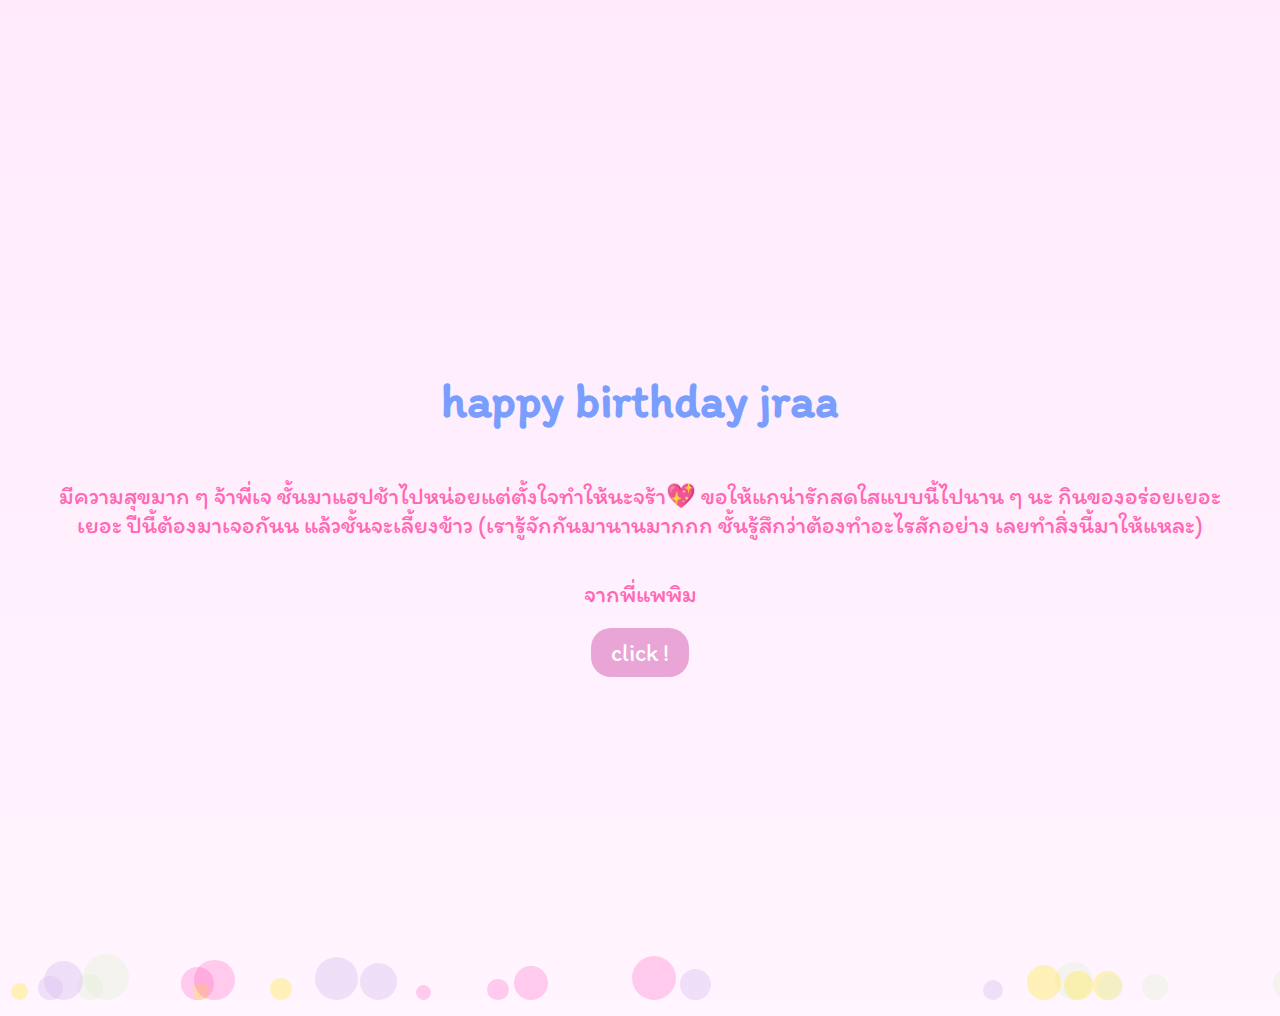
<file: page2.html>
<!DOCTYPE html>
<html lang="th">
<head>
  <meta charset="UTF-8" />
  <title>page2</title>

  <!-- ฟ้อนน่ารักจาก Google Fonts -->
  <link href="https://fonts.googleapis.com/css2?family=Itim&display=swap" rel="stylesheet">

  <style>
    body {
      font-family: 'Itim', cursive;
      background: linear-gradient(to bottom, #ffeafc, #fff5ff);
      display: flex;
      flex-direction: column;
      align-items: center;
      justify-content: center;
      min-height: 100vh;
      color: #ff69b4; /* ฟ้อนชมพูสดใส */
      text-align: center;
      padding: 50px;
    }

    h1 {
      font-size: 48px;
      color: #799efd; /* หัวข้อชมพูเข้ม */
    }

    p {
      font-size: 24px;
      margin: 20px 0;
    }

    button {
      font-family: 'Itim', cursive;
      font-size: 24px;
      color: white;
      background-color: #e9a5d6;
      border: none;
      padding: 10px 20px;
      border-radius: 20px;
      cursor: pointer;
      transition: background-color 0.3s;
    }

    button:hover {
      background-color: #d378b9;
    }
  </style>
  <link rel="stylesheet" href="bubble.css" />
</head>
<body>
  <audio autoplay loop>
    <source src="https://cdn.pixabay.com/download/audio/2022/03/15/audio_3f4e32f48e.mp3?filename=cute-background-112196.mp3" type="audio/mpeg">
    Your browser does not support the audio element.
  </audio>
  <h1>happy birthday jraa</h1>
  <p>มีความสุขมาก ๆ จ้าพี่เจ ชั้นมาแฮปช้าไปหน่อยแต่ตั้งใจทำให้นะจร้า💖
    ขอให้แกน่ารักสดใสแบบนี้ไปนาน ๆ นะ กินของอร่อยเยอะเยอะ 
    ปีนี้ต้องมาเจอกันน แล้วชั้นจะเลี้ยงข้าว (เรารู้จักกันมานานมากกก
    ชั้นรู้สึกว่าต้องทำอะไรสักอย่าง เลยทำสิ่งนี้มาให้แหละ)
  </p>
  <p>จากพี่แพพิม</p>
  <button onclick="goNext('page3.html')">click !</button>

  <script>
    function goNext(url) {
      window.location.href = url;
    }
  </script>
  <script src="bubble.js"></script>
</body>
</html>
</file>
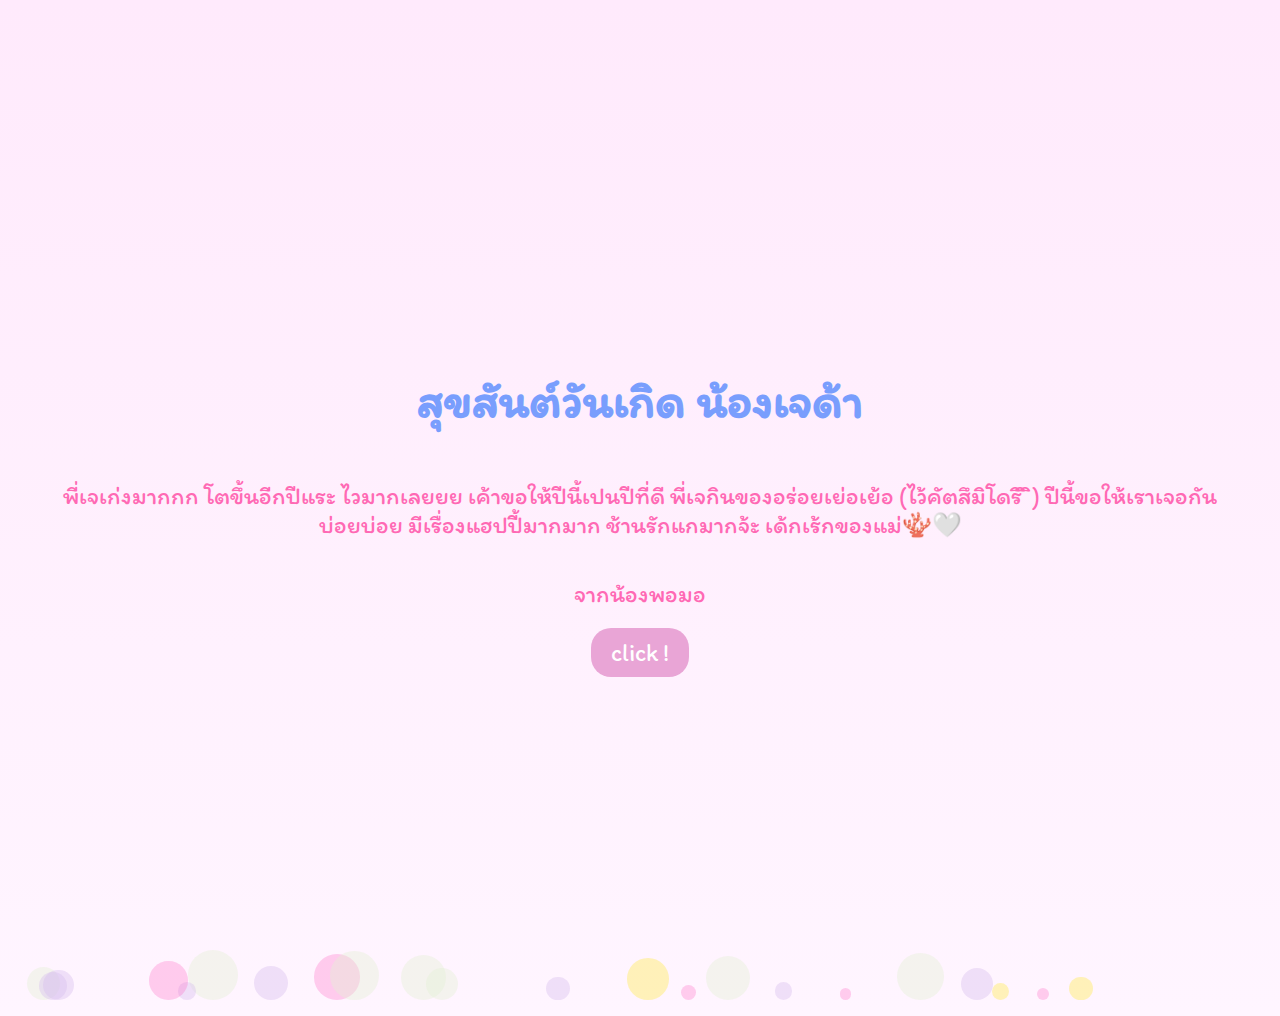
<file: page3.html>
<!DOCTYPE html>
<html lang="th">
<head>
  <meta charset="UTF-8" />
  <title>page3</title>

  <!-- ฟ้อนน่ารักจาก Google Fonts -->
  <link href="https://fonts.googleapis.com/css2?family=Itim&display=swap" rel="stylesheet">

  <style>
    body {
      font-family: 'Itim', cursive;
      background: linear-gradient(to bottom, #ffeafc, #fff5ff);
      display: flex;
      flex-direction: column;
      align-items: center;
      justify-content: center;
      min-height: 100vh;
      color: #ff69b4; /* ฟ้อนชมพูสดใส */
      text-align: center;
      padding: 50px;
    }

    h1 {
      font-size: 48px;
      color: #799efd; /* หัวข้อชมพูเข้ม */
    }

    p {
      font-size: 24px;
      margin: 20px 0;
    }

    button {
      font-family: 'Itim', cursive;
      font-size: 24px;
      color: white;
      background-color: #e9a5d6;
      border: none;
      padding: 10px 20px;
      border-radius: 20px;
      cursor: pointer;
      transition: background-color 0.3s;
    }

    button:hover {
      background-color: #d378b9;
    }
  </style>
  <link rel="stylesheet" href="bubble.css" />
</head>
<body>
  <h1>สุขสันต์วันเกิด น้องเจด้า</h1>
  <p>พี่เจเก่งมากกก โตขึ้นอีกปีแระ ไวมากเลยยย เค้าขอให้ปีนี้เปนปีที่ดี
    พี่เจกินของอร่อยเย่อเย้อ (ไว้คัตสึมิโดริ ิ ิ) ปีนี้ขอให้เราเจอกันบ่อยบ่อย
    มีเรื่องแฮปปี้มากมาก ช้านรักแกมากจ้ะ เด้กเร้กของแม่🪸🤍
  </p>
  <p>จากน้องพอมอ</p>
  <button onclick="goNext('page4.html')">click !</button>

  <script>
    function goNext(url) {
      window.location.href = url;
    }
  </script>
  <script src="bubble.js"></script>
</body>
</html>
</file>
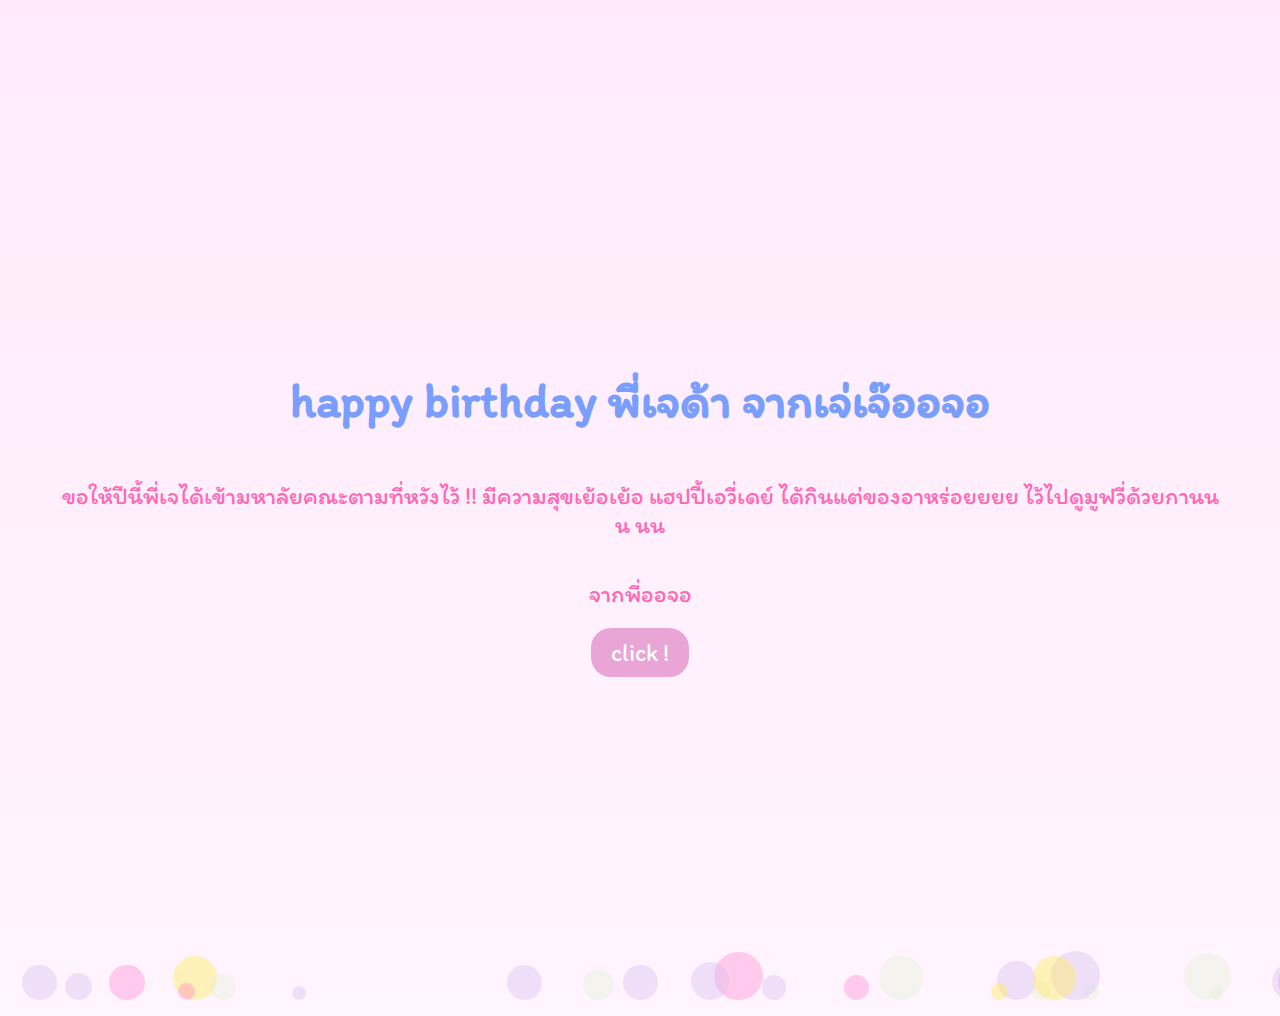
<file: page4.html>
<!DOCTYPE html>
<html lang="th">
<head>
  <meta charset="UTF-8" />
  <title>page4</title>

  <!-- ฟ้อนน่ารักจาก Google Fonts -->
  <link href="https://fonts.googleapis.com/css2?family=Itim&display=swap" rel="stylesheet">

  <style>
    body {
      font-family: 'Itim', cursive;
      background: linear-gradient(to bottom, #ffeafc, #fff5ff);
      display: flex;
      flex-direction: column;
      align-items: center;
      justify-content: center;
      min-height: 100vh;
      color: #ff69b4; /* ฟ้อนชมพูสดใส */
      text-align: center;
      padding: 50px;
    }

    h1 {
      font-size: 48px;
      color: #799efd; /* หัวข้อชมพูเข้ม */
    }

    p {
      font-size: 24px;
      margin: 20px 0;
    }

    button {
      font-family: 'Itim', cursive;
      font-size: 24px;
      color: white;
      background-color: #e9a5d6;
      border: none;
      padding: 10px 20px;
      border-radius: 20px;
      cursor: pointer;
      transition: background-color 0.3s;
    }

    button:hover {
      background-color: #d378b9;
    }
  </style>
  <link rel="stylesheet" href="bubble.css" />
</head>
<body>
  <h1>happy birthday พี่เจด้า จากเจ่เจ๊ออจอ</h1>
  <p> ขอให้ปีนี้พี่เจได้เข้ามหาลัยคณะตามที่หวังไว้ !!
    มีความสุขเย้อเย้อ แฮปปี้เอวี่เดย์ ได้กินแต่ของอาหร่อยยยย
    ไว้ไปดูมูฟวี่ด้วยกานนน นน
  </p>
  <p>จากพี่ออจอ</p>
  <button onclick="goNext('page5.html')">click !</button>

  <script>
    function goNext(url) {
      window.location.href = url;
    }
  </script>
  <script src="bubble.js"></script>
</body>
</html>
</file>
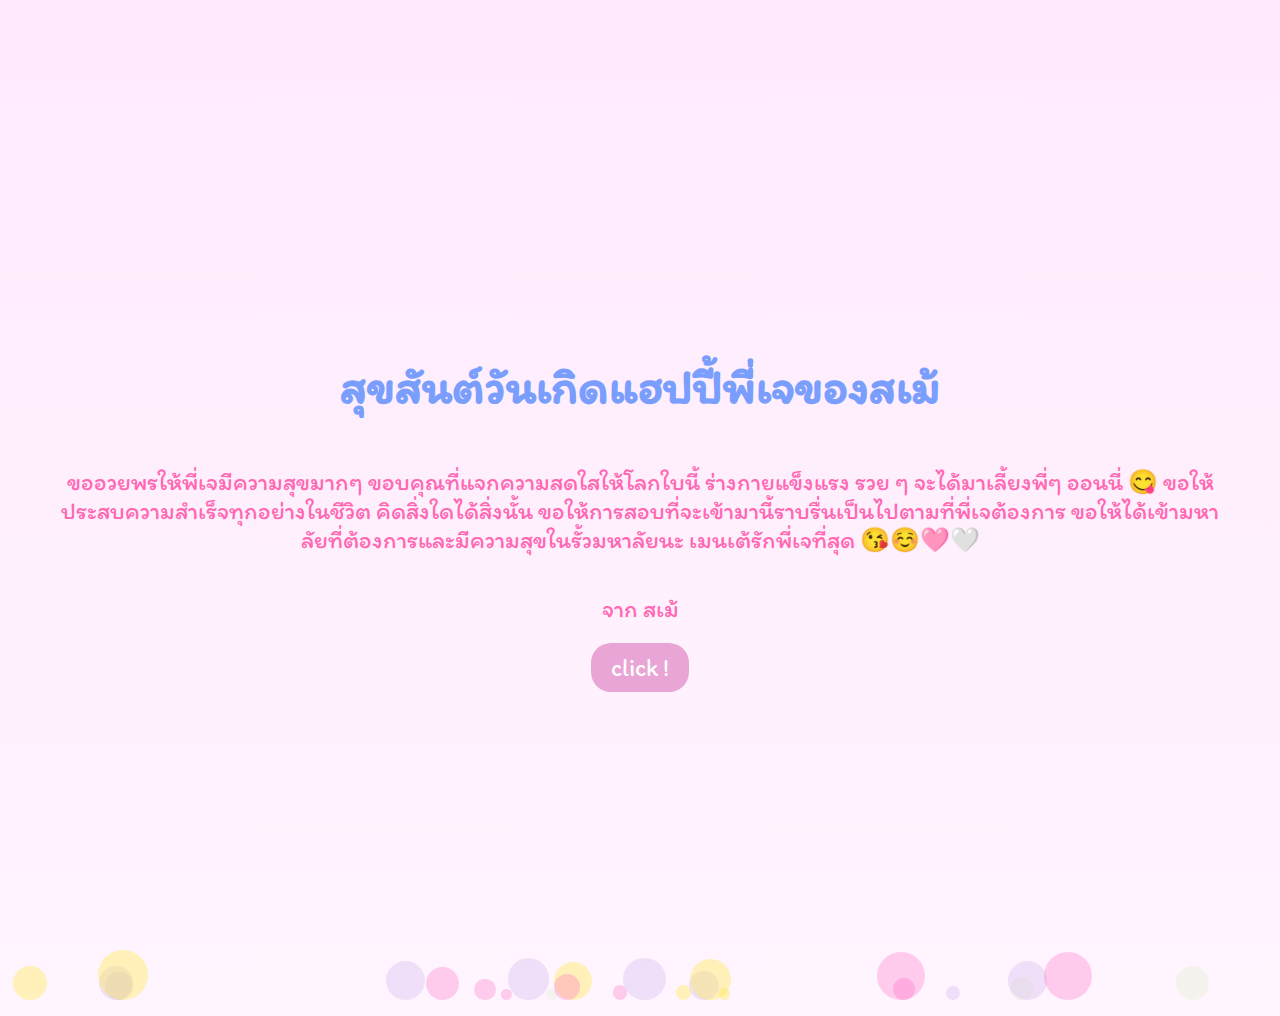
<file: page5.html>
<!DOCTYPE html>
<html lang="th">
<head>
  <meta charset="UTF-8" />
  <title>page5</title>

  <!-- ฟ้อนน่ารักจาก Google Fonts -->
  <link href="https://fonts.googleapis.com/css2?family=Itim&display=swap" rel="stylesheet">

  <style>
    body {
      font-family: 'Itim', cursive;
      background: linear-gradient(to bottom, #ffeafc, #fff5ff);
      display: flex;
      flex-direction: column;
      align-items: center;
      justify-content: center;
      min-height: 100vh;
      color: #ff69b4; /* ฟ้อนชมพูสดใส */
      text-align: center;
      padding: 50px;
    }

    h1 {
      font-size: 48px;
      color: #799efd; /* หัวข้อชมพูเข้ม */
    }

    p {
      font-size: 24px;
      margin: 20px 0;
    }

    button {
      font-family: 'Itim', cursive;
      font-size: 24px;
      color: white;
      background-color: #e9a5d6;
      border: none;
      padding: 10px 20px;
      border-radius: 20px;
      cursor: pointer;
      transition: background-color 0.3s;
    }

    button:hover {
      background-color: #d378b9;
    }
  </style>
  <link rel="stylesheet" href="bubble.css" />
</head>
<body>
  <h1>สุขสันต์วันเกิดแฮปปี้พี่เจของสเม้</h1>
  <p> ขออวยพรให้พี่เจมีความสุขมากๆ ขอบคุณที่แจกความสดใสให้โลกใบนี้ ร่างกายแข็งแรง รวย ๆ จะได้มาเลี้ยงพี่ๆ ออนนี่ 😋 ขอให้ประสบความสำเร็จทุกอย่างในชีวิต คิดสิ่งใดได้สิ่งนั้น ขอให้การสอบที่จะเข้ามานี้ราบรื่นเป็นไปตามที่พี่เจต้องการ ขอให้ได้เข้ามหาลัยที่ต้องการและมีความสุขในรั้วมหาลัยนะ เมนเต้รักพี่เจที่สุด 😘☺️🩷🤍
  </p>
  <p>จาก สเม้</p>
  <button onclick="goNext('page6.html')">click !</button>

  <script>
    function goNext(url) {
      window.location.href = url;
    }
  </script>
  <script src="bubble.js"></script>
</body>
</html>
</file>
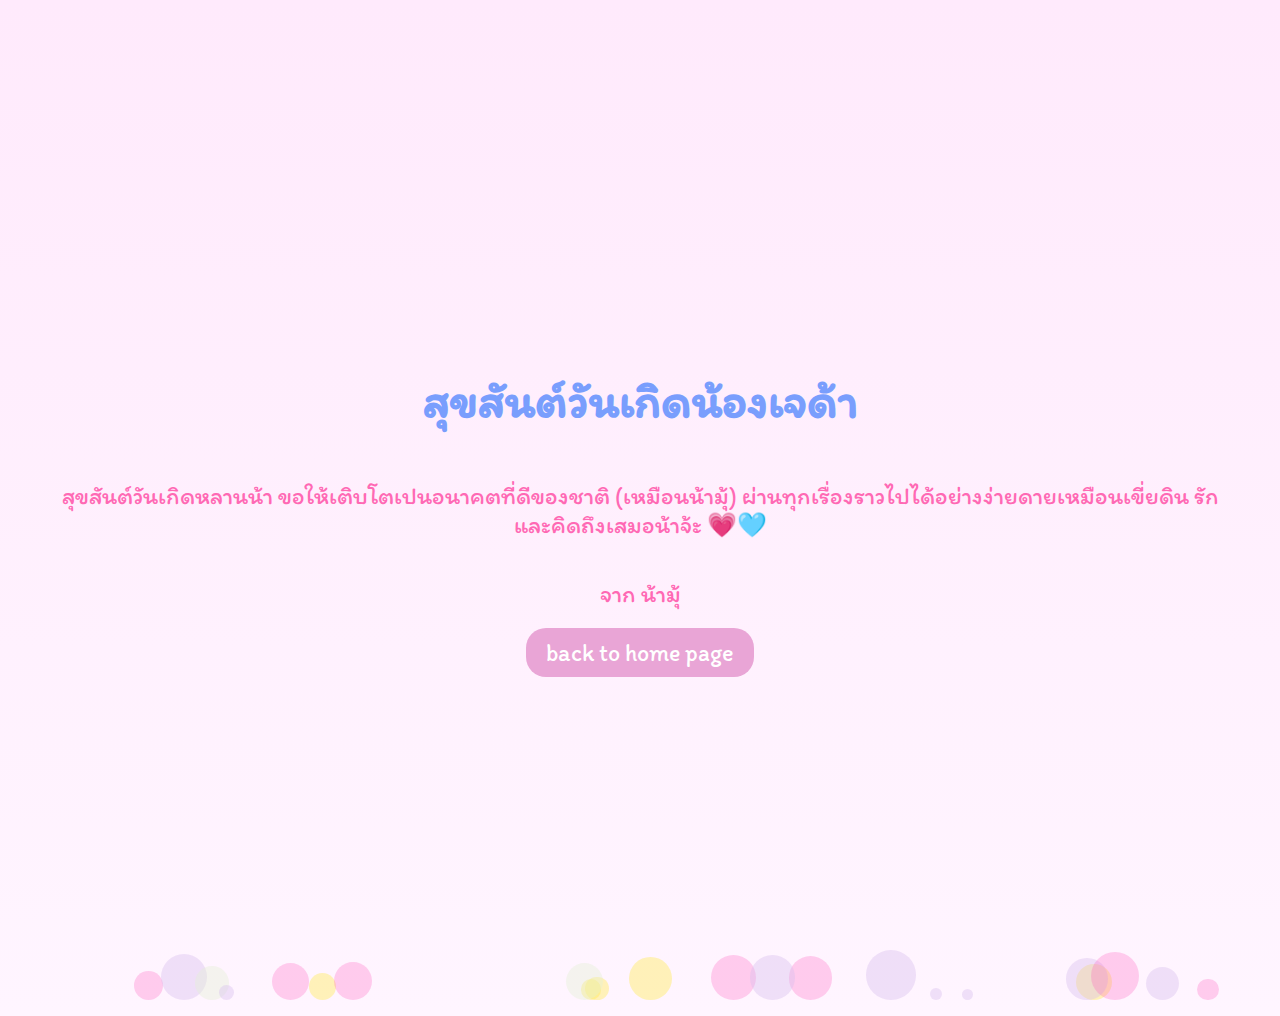
<file: page6.html>
<!DOCTYPE html>
<html lang="th">
<head>
  <meta charset="UTF-8" />
  <title>page6</title>

  <!-- ฟ้อนน่ารักจาก Google Fonts -->
  <link href="https://fonts.googleapis.com/css2?family=Itim&display=swap" rel="stylesheet">

  <style>
    body {
      font-family: 'Itim', cursive;
      background: linear-gradient(to bottom, #ffeafc, #fff5ff);
      display: flex;
      flex-direction: column;
      align-items: center;
      justify-content: center;
      min-height: 100vh;
      color: #ff69b4; /* ฟ้อนชมพูสดใส */
      text-align: center;
      padding: 50px;
    }

    h1 {
      font-size: 48px;
      color: #799efd; /* หัวข้อชมพูเข้ม */
    }

    p {
      font-size: 24px;
      margin: 20px 0;
    }

    button {
      font-family: 'Itim', cursive;
      font-size: 24px;
      color: white;
      background-color: #e9a5d6;
      border: none;
      padding: 10px 20px;
      border-radius: 20px;
      cursor: pointer;
      transition: background-color 0.3s;
    }

    button:hover {
      background-color: #d378b9;
    }
  </style>
  <link rel="stylesheet" href="bubble.css" />
</head>
<body>
  <h1>สุขสันต์วันเกิดน้องเจด้า</h1>
  <p> สุขสันต์วันเกิดหลานน้า ขอให้เติบโตเปนอนาคตที่ดีของชาติ (เหมือนน้ามุ้) ผ่านทุกเรื่องราวไปได้อย่างง่ายดายเหมือนเขี่ยดิน รักและคิดถึงเสมอน้าจ้ะ 💗🩵</p>
  <p>จาก น้ามุ้</p>
  <button onclick="goNext('index.html')">back to home page</button>

  <script>
    function goNext(url) {
      window.location.href = url;
    }
  </script>
  <script src="bubble.js"></script>
</body>
</html>
</file>
<file: bubble.css>
/* bubble.css */
.bubble {
  position: absolute;
  bottom: -100px;
  border-radius: 50%;
  animation: rise 10s infinite ease-in;
  cursor: pointer;
  z-index: 0;
  opacity: 0.8;
  transition: transform 0.5s, opacity 0.3s;
}

/* bubble ลอยขึ้น */
@keyframes rise {
  0% {
    transform: translateY(0) scale(1);
    opacity: 0;
  }
  50% {
    opacity: 0.8;
  }
  100% {
    transform: translateY(-120vh) scale(1.2);
    opacity: 0;
  }
}

/* bubble แตก */
.bubble.pop {
  animation: pop 0.3s ease-out forwards !important;
}

/* effect ตอน pop */
@keyframes pop {
  to {
    transform: scale(2.5);
    opacity: 0;
  }
}
</file>
